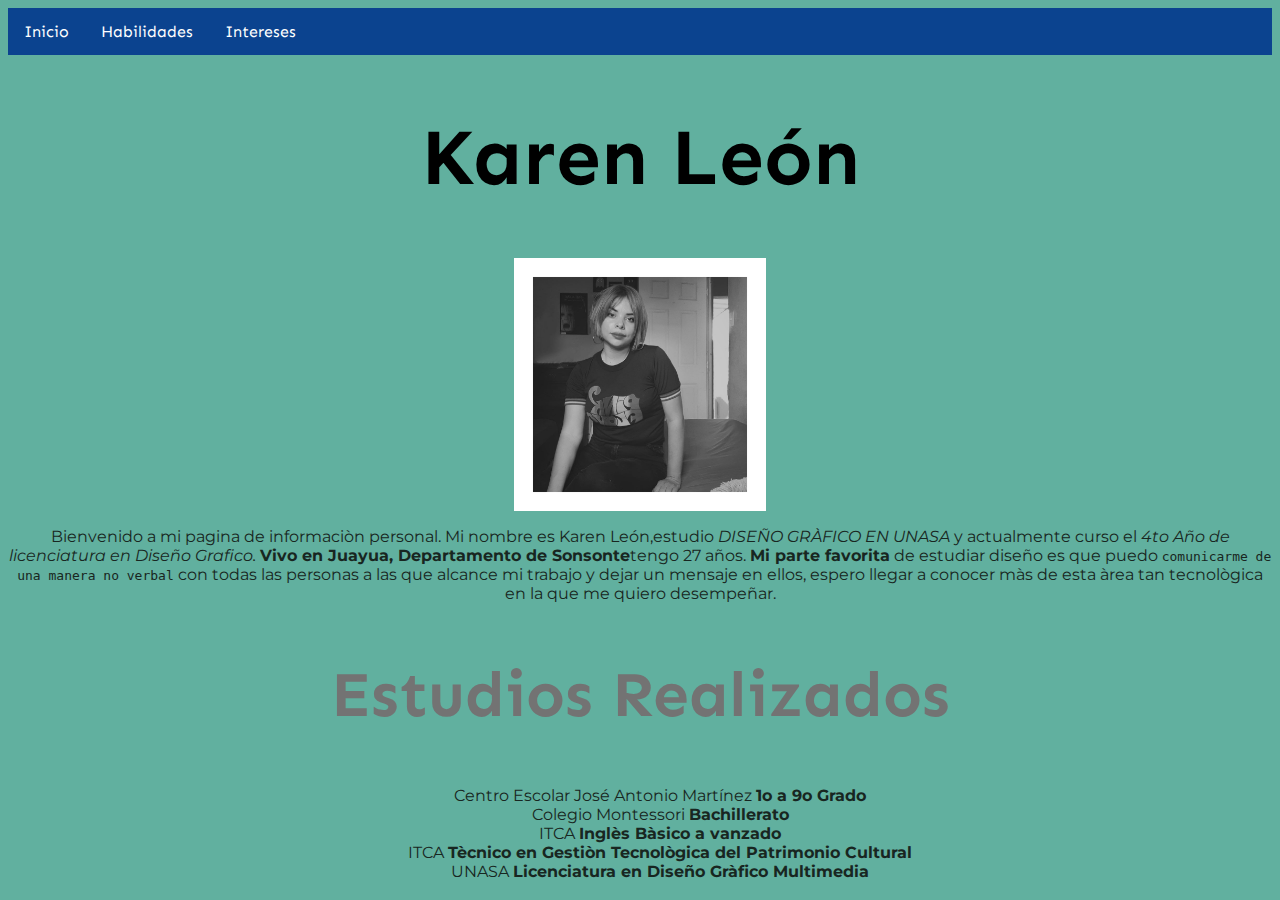
<file: index.html>
<!doctype html>
<html>
<head>
	<ul>
  <li><a href="index.html">Inicio</a></li>
  <li><a href="Habilidades/habilidades.html">Habilidades</a></li>
  <li><a href="Interes/interespersonal.html">Intereses</a></li>
  
</ul> 
<meta charset="utf-8">
<title>Welcome</title>
	<link rel="stylesheet" href="Estilo/estilo.css"
</head>
<h1>Karen León</h1>
	<img src="yo.png" class="imagenalcentro"
<body> 
	<body>
	<p class="alternativo">Bienvenido a mi pagina de informaciòn personal. Mi nombre es Karen León,estudio <em>DISEÑO GRÀFICO EN UNASA</em> 
	y actualmente curso el <em>4to Año de licenciatura en Diseño Grafico.</em>
	<strong>Vivo en Juayua, Departamento de Sonsonte</strong>tengo 27 años.
	<b>Mi parte favorita</b> de estudiar diseño es que puedo <tt> comunicarme de una manera no verbal</tt> con todas las personas a las que alcance mi trabajo y dejar un mensaje en ellos, espero llegar a conocer màs de esta àrea tan tecnològica en la que me quiero desempeñar.</p>
	<h2>Estudios Realizados</h2>
	<ol>
		<dl>Centro Escolar José Antonio Martínez <strong>1o a 9o Grado</strong></dl>
		<dl>Colegio Montessori <strong>Bachillerato</strong></dl>
		<dl>ITCA <strong>Inglès Bàsico a vanzado</strong></dl>
		<dl>ITCA <strong>Tècnico en Gestiòn Tecnològica del Patrimonio Cultural</strong></dl>
		<dl>UNASA <strong>Licenciatura en Diseño Gràfico Multimedia</strong></li>
	</ol>
	</body>
	<body  bgcolor="#61B09F"></body>
	
</html>
</file>
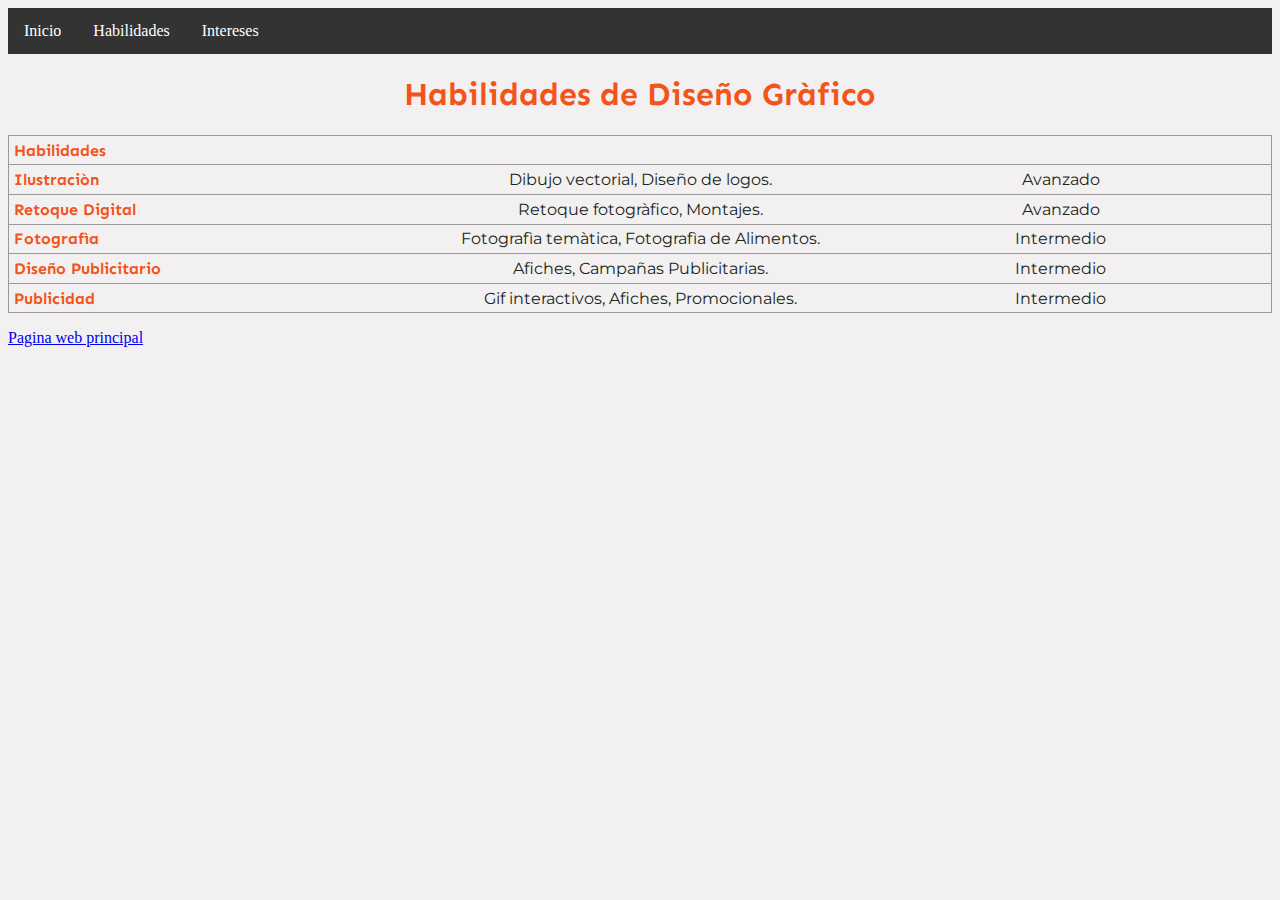
<file: Habilidades/habilidades.html>
<!DOCTYPE html>
<html>
  <head>
	  	<ul>
  <li><a href="../index.html">Inicio</a></li>
  <li><a href="habilidades.html">Habilidades</a></li>
  <li><a href="../Interes/interespersonal.html">Intereses</a></li>
 
</ul>
    <meta charset="utf-8">
    <title>Habilidades</title>
    <link rel="stylesheet" href="estilo.css"
  <body>
    <h1>Habilidades de Diseño Gràfico</h1>

    <table>
      <tr>
        <th colspan="3">Habilidades</th>
      </tr>
       <tr>
        <th>Ilustraciòn</th>
		   <td>Dibujo vectorial, Diseño de logos.</td>
         <td>Avanzado</td>
      </tr>
       <tr>
        <th>Retoque Digital</th>
		    <td>Retoque fotogràfico, Montajes.</td>
         <td>Avanzado</td>
      </tr>
  <tr>
        <th>Fotografìa</th>
	   <td>Fotografìa temàtica, Fotografìa de Alimentos.</td>
         <td>Intermedio</td>
      </tr>
  <tr>
        <th>Diseño Publicitario</th>
	   <td>Afiches, Campañas Publicitarias.</td>
         <td>Intermedio</td>
      </tr>
  <tr>
        <th>Publicidad</th>
	   <td>Gif interactivos, Afiches, Promocionales.</td>
         <td>Intermedio</td>
      </tr>
    </table>
	  <a href="../index.html">Pagina web principal</strong></a>
	 <body  bgcolor="#F2F0F0"></body>


  </body>
</html>
</file>
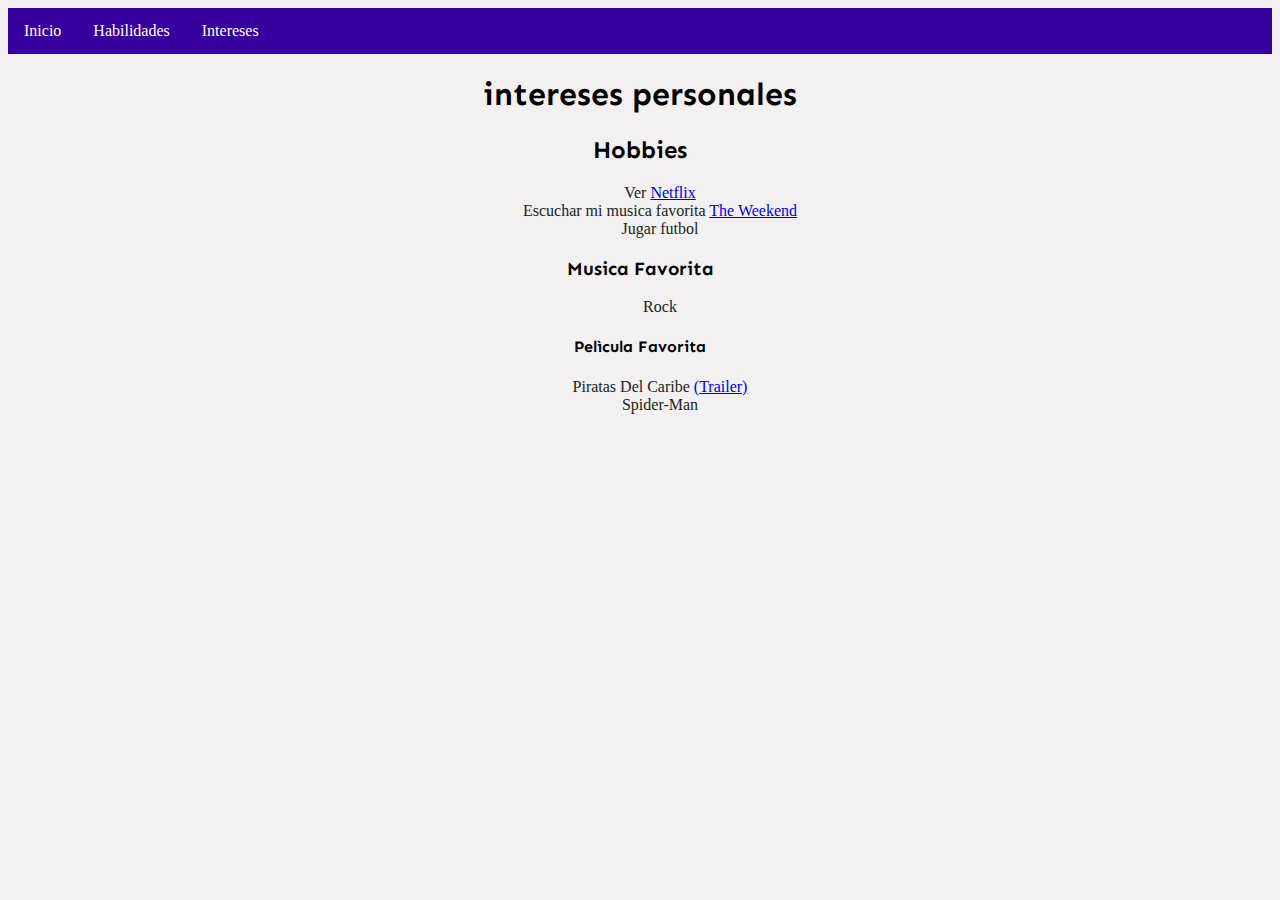
<file: Interes/interespersonal.html>
<!doctype html>
<html>
<head>
	
<ul>
  <li><a href="../index.html">Inicio</a></li>
  <li><a href="../Habilidades/habilidades.html">Habilidades</a></li>
  <li><a href="interespersonal.html">Intereses</a></li>
  
</ul> 
<meta charset="utf-8">
<title>Documento sin título</title>
	<link rel="stylesheet" href="estilo.css">
</head>

<body>
	<h1>intereses personales </h1>
	<h2>Hobbies</h2>
	<ol>
	<dl>Ver <a href="https://www.netflix.com/browse"> Netflix</a></dl>
		<dl>Escuchar mi musica favorita <a href="https://www.youtube.com/watch?v=E3QiD99jPAg"> The Weekend</a></dl>
		<dl>Jugar futbol </dl>
	</ol>
	<h3>Musica Favorita</h3>
	<ol>
		<dl> Rock</dl>
	</ol>
	<h4>Pelìcula Favorita</h4>
	<ol>
		<dl>Piratas Del Caribe <a href="https://www.youtube.com/watch?v=azjsS0wxTA8"> (Trailer)</a></dl>  
		<dl>Spider-Man</dl>
	</ol>
</body>
	 <body  bgcolor="#F2F0F0"></body>

</html>
</file>
<file: Estilo/estilo.css>
@charset "utf-8";
/* CSS Document */
@import url('https://fonts.googleapis.com/css?family=Sen&display=swap');
@import url('https://fonts.googleapis.com/css?family=Montserrat&display=swap');

h1 {text-align:center;
	color:#000000;
	font-family:'Sen', sans-serif;
	font-size: 5em}
p.alternativo {color: #182621;
text-align: justify;
text-align: center;
font-family: 'Montserrat', sans-serif;
font-size: 1em}
h2 {text-align:center;
	color:#737373;
	font-family:'Sen', sans-serif;
	font-size: 4em}
ol {text-align:center;
	color: #182621;
	font-family:'Montserrat', sans-serif;
	font-size: 1em}
a {text-align:center;
	color:#F2541B;
	font-family:'Sen', sans-serif;
	font-size: 1em}
.imagenalcentro{display: block;
margin-left:auto;
margin-right: auto;
width: 20%;}
ul {
    list-style-type: none;
    margin: 0;
    padding: 0;
    overflow: hidden;
    background-color:#0B438F;
}

li {
    float: left;
}

li a {
    display: block;
    color: white;
    text-align: center;
    padding: 14px 16px;
    text-decoration: none;
}

li a:hover:not(.active) {
    background-color: #111;
}

.active {
    background-color: #4CAF50;
}
</style>
</head>
<body>

<ul>
  <li><a class="active" href="#home">Home</a></li>
  <li><a href="#news">News</a></li>
  <li><a href="#contact">Contact</a></li>
  <li><a href="#about">About</a></li>
</ul>
</file>
<file: Habilidades/estilo.css>
@import url('https://fonts.googleapis.com/css?family=Sen&display=swap');
@import url('https://fonts.googleapis.com/css?family=Montserrat&display=swap');
@charset "utf-8";
/* CSS Document */

h1 {text-align:center;
	color:#F2541B;
	font-family:'Sen', sans-serif;
	font-size:8}
 th{t-align:center;
	color:#F2541B;
	font-family:'Sen', sans-serif;
	font-size:1em}
td{text-align:center;
	color: #182621;
	font-family:'Montserrat', sans-serif;
	font-size:1em}
table {
   width: 100%;
   border: 1px solid #D9886A;
}
table {
   width: 100%;
   border: 1px solid #999;
   text-align: left;
   border-collapse: collapse;
   margin: 0 0 1em 0;
   caption-side: top;
}
caption, td, th {
   padding: 0.3em;
}
th, td {
   border-bottom: 1px solid #999;
   width: 25%;
}
caption {
   font-weight: bold;
   font-style: italic;
}

ul {
    list-style-type: none;
    margin: 0;
    padding: 0;
    overflow: hidden;
    background-color: #333;
}

li {
    float: left;
}

li a {
    display: block;
    color: white;
    text-align: center;
    padding: 14px 16px;
    text-decoration: none;
}

li a:hover:not(.active) {
    background-color: #111;
}

.active {
    background-color: #4CAF50;
}
</style>
</head>
<body>

<ul>
  <li><a class="active" href="#home">Home</a></li>
  <li><a href="#news">News</a></li>
  <li><a href="#contact">Contact</a></li>
  <li><a href="#about">About</a></li>
</ul>
</file>
<file: Interes/estilo.css>
@charset "utf-8";
@import url('https://fonts.googleapis.com/css?family=Sen&display=swap');
@import url('https://fonts.googleapis.com/css?family=Montserrat&display=swap');
/* CSS Document */

h1 {text-align:center;
	color:#000000;
	font-family:'Sen', sans-serif;
	font-size:10}

h2{text-align:center;
	color:#000000;
	font-family:'Sen', sans-serif;
	font-size:8}
h3{text-align:center;
	color:#000000;
	font-family:'Sen', sans-serif;
	font-size:8}
h4{text-align:center;
	color:#000000;
	font-family:'Sen', sans-serif;
	font-size:8}
ol{text-align:center;
	color:#F2541B;
	font-family:'Sen', sans-serif;
	font-size:1em;
}
dl{text-align:center;
	color: #182621;
	font-family:Baskerville, 'Palatino Linotype', Palatino, 'Century Schoolbook L', 'Times New Roman', 'serif';
	font-size:1em;
}
ul {
    list-style-type: none;
    margin: 0;
    padding: 0;
    overflow: hidden;
    background-color: #37009E;
}

li {
    float: left;
}

li a {
    display: block;
    color: white;
    text-align: center;
    padding: 14px 16px;
    text-decoration: none;
}

li a:hover:not(.active) {
    background-color: #111;
}

.active {
    background-color: #4CAF50;
}
</style>
</head>
<body>

<ul>
  <li><a class="active" href="#home">Home</a></li>
  <li><a href="#news">News</a></li>
  <li><a href="#contact">Contact</a></li>
  <li><a href="#about">About</a></li>
</ul>
</file>
